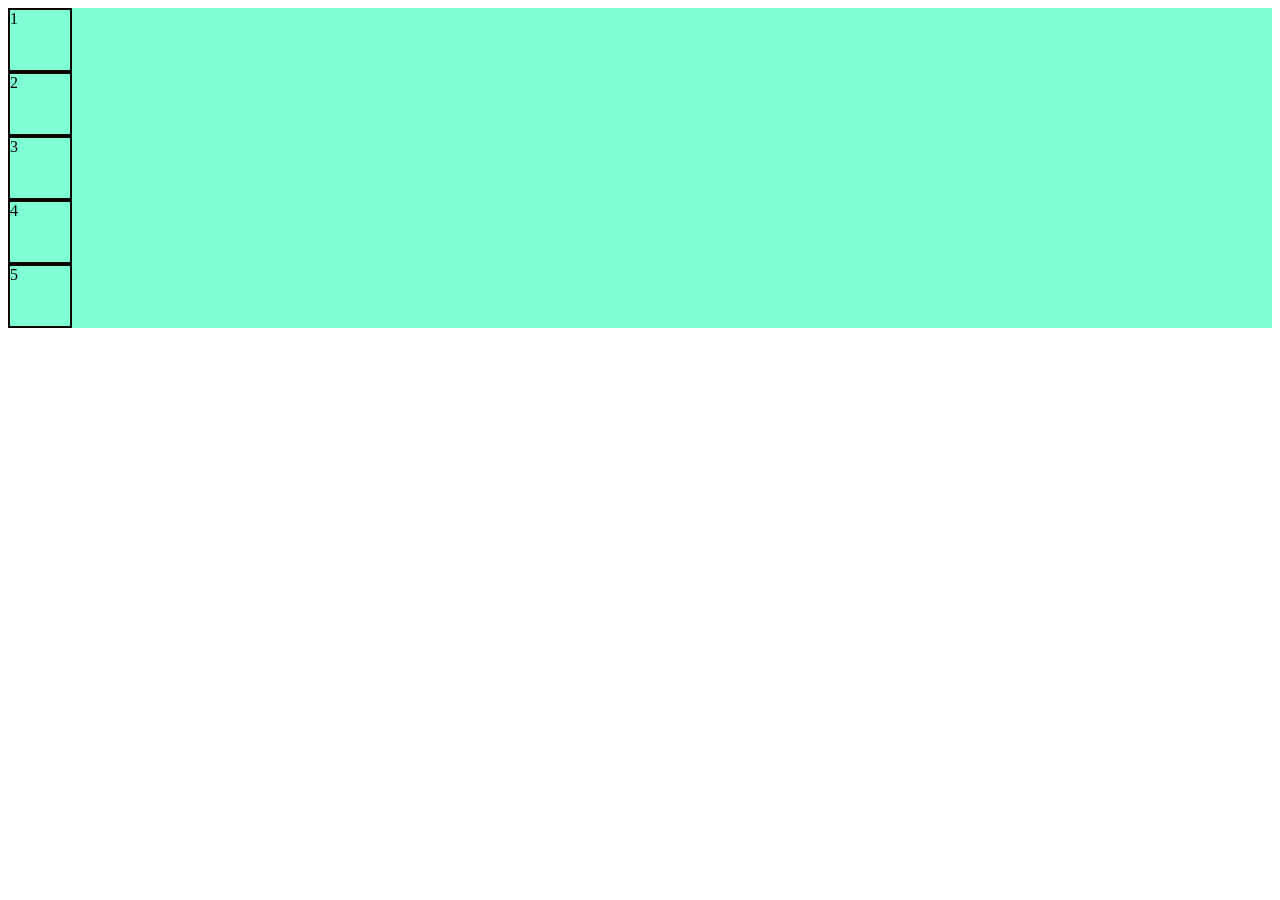
<file: practice-1/index.html>
<!DOCTYPE html>
<html lang="en">
<head>
    <meta charset="UTF-8">
    <meta name="viewport" content="width=device-width, initial-scale=1.0">
    <title>Practice-JS-1</title>
    <style>
        .container{
            background-color: aquamarine;
        }
        .box{
            height: 60px;
            width: 60px;
            border: 2px solid black;
        }
    </style>
</head>
<body>
    <div class="container">
        <div class="box">1</div>
        <div id="box2" class="box">2</div>
        <div class="box">3</div>
        <div class="box">4</div>
        <div class="box">5</div>
    </div>
    <script src="script.js"></script>
</body>
</html>
</file>
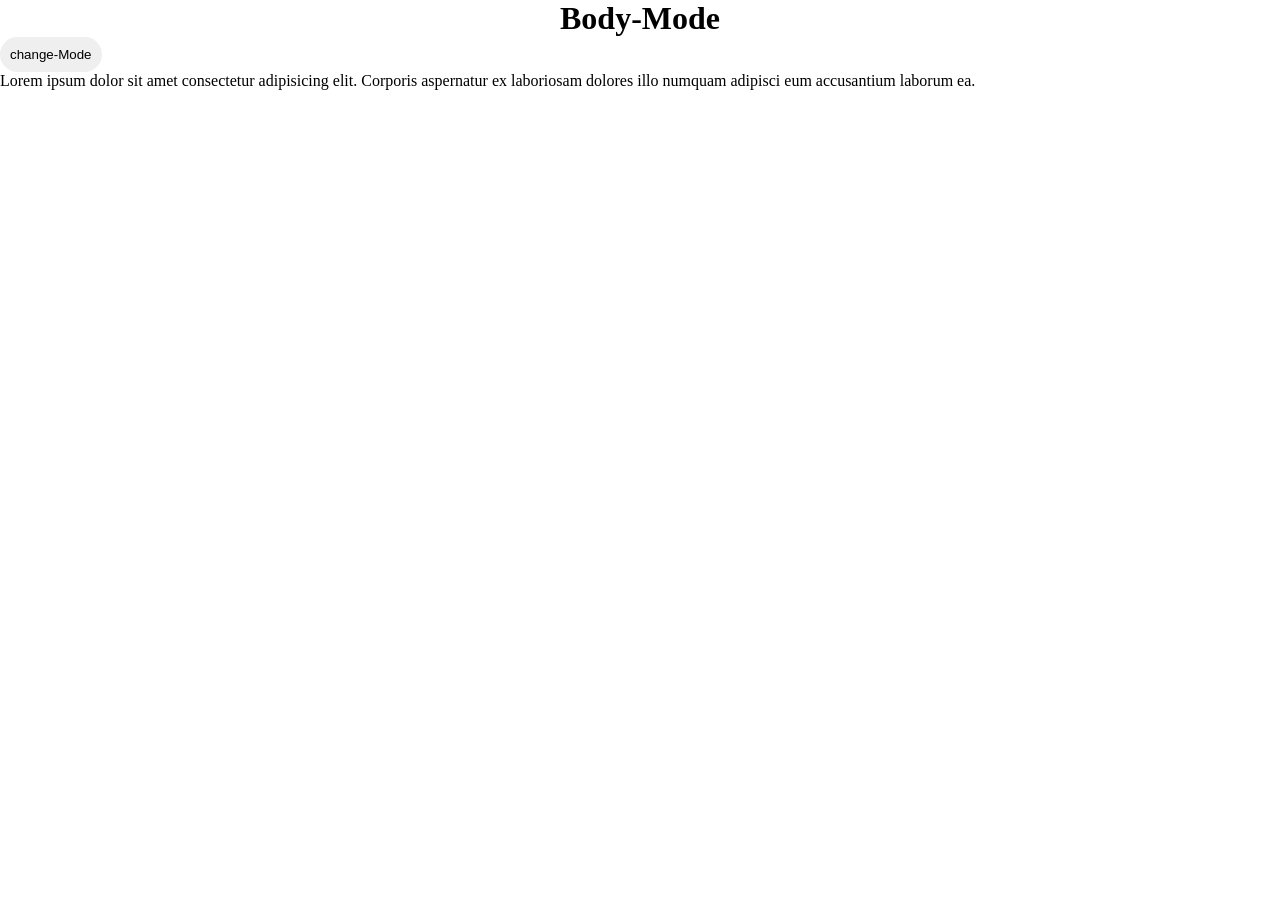
<file: practice-10/index.html>
<!DOCTYPE html>
<html lang="en">
<head>
    <meta charset="UTF-8">
    <meta name="viewport" content="width=device-width, initial-scale=1.0">
    <title>practice-10</title>
    <link rel="stylesheet" href="style.css">
</head>
<body>
    <h1>Body-Mode</h1>
    <button id="btn">change-Mode</button>
    <p id="para">Lorem ipsum dolor sit amet consectetur adipisicing elit. Corporis aspernatur ex laboriosam dolores illo numquam adipisci eum accusantium laborum ea.</p>
    <script src="script.js"></script>
</body>
</html>
</file>
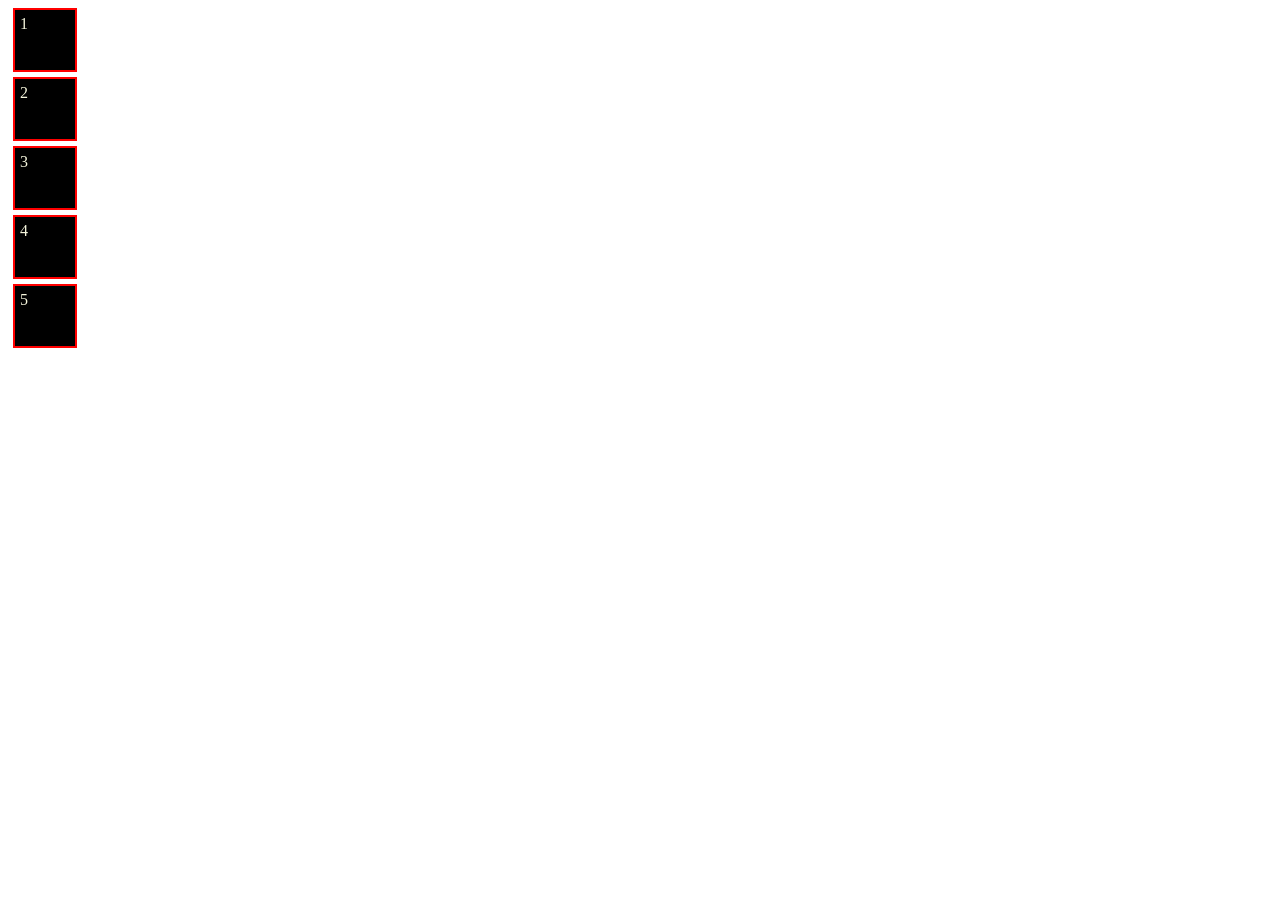
<file: practice-2/index.html>
<!DOCTYPE html>
<html lang="en">
<head>
    <meta charset="UTF-8">
    <meta name="viewport" content="width=device-width, initial-scale=1.0">
    <title>Practice-JS-2</title>
    <style>
        .box{
            height: 50px;
            width: 50px;
            color: beige;
            background-color: black;
            margin: 5px;
            padding: 5px;
            border: 2px solid red;
        }
    </style>
</head>
<body>
    <div class="container">
        <div class="box">1</div>
        <div id="white" class="box">2</div>
        <div class="box">3</div>
        <div class="box">4</div>
        <div class="box">5</div>
    </div>
    <script src="script.js"></script>
</body>
</html>
</file>
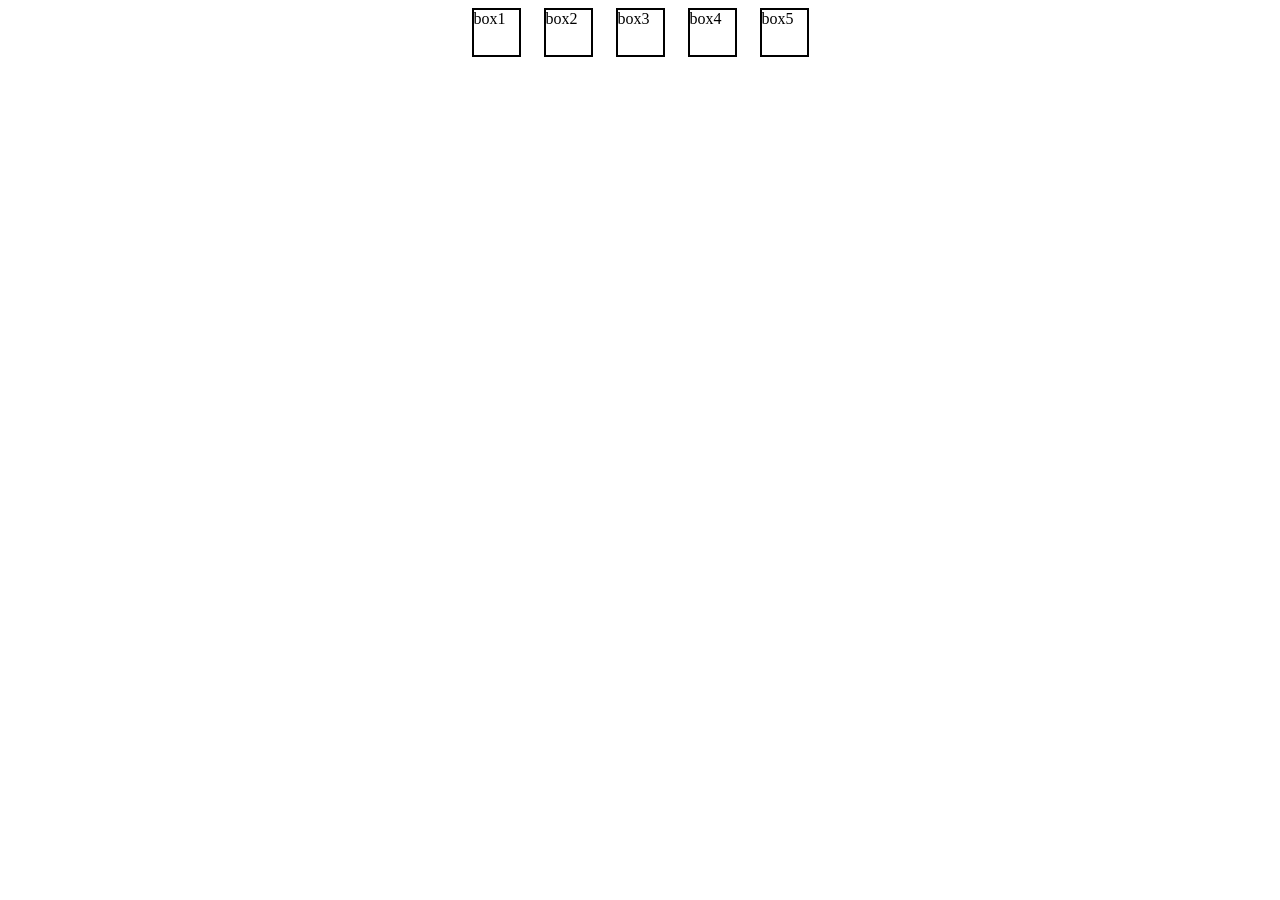
<file: practice-3/index.html>
<!DOCTYPE html>
<html lang="en">
<head>
    <meta charset="UTF-8">
    <meta name="viewport" content="width=device-width, initial-scale=1.0">
    <title>Practice-JS-3</title>
    <style>
        .container{
            display: flex;
            justify-content: center;
            align-items: center;
            gap: 23px;
        }
        .box{
            height: 45px;
            width: 45px;
            border: 2px solid black;
        }
    </style>
</head>
<body>
    <div class="container">
        <div class="box">box1</div>
        <div class="box">box2</div>
        <div class="box">box3</div>
        <div class="box">box4</div>
        <div class="box">box5</div>
    </div>
    <script src="script.js"></script>
</body>
</html>
</file>
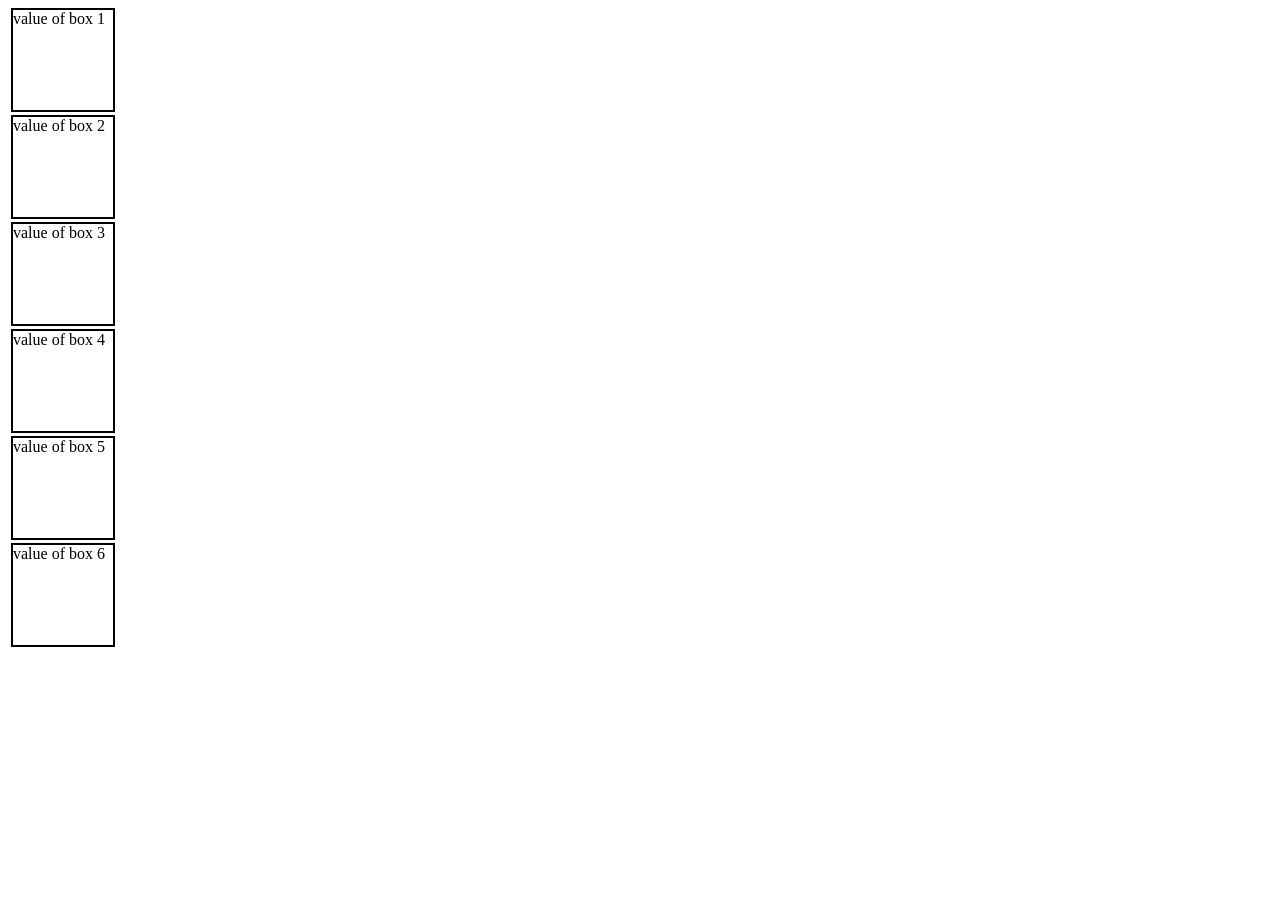
<file: practice-4/index.html>
<!DOCTYPE html>
<html lang="en">
<head>
    <meta charset="UTF-8">
    <meta name="viewport" content="width=device-width, initial-scale=1.0">
    <title>DOM-Practice</title>
    <link rel="stylesheet" href="style.css">
</head>
<body>

    <!-- Q.1
    <h2>Hello JavaScript</h2>
     -->
    <!-- Q.2 -->
     <div class="box">Box1</div>
     <div class="box">Box2</div>
     <div class="box">Box3</div>
      <div class="box">Box4</div>
     <div class="box">Box5</div>
     <div class="box">Box6</div>
    <script src="script.js"></script>
</body>
</html>
</file>
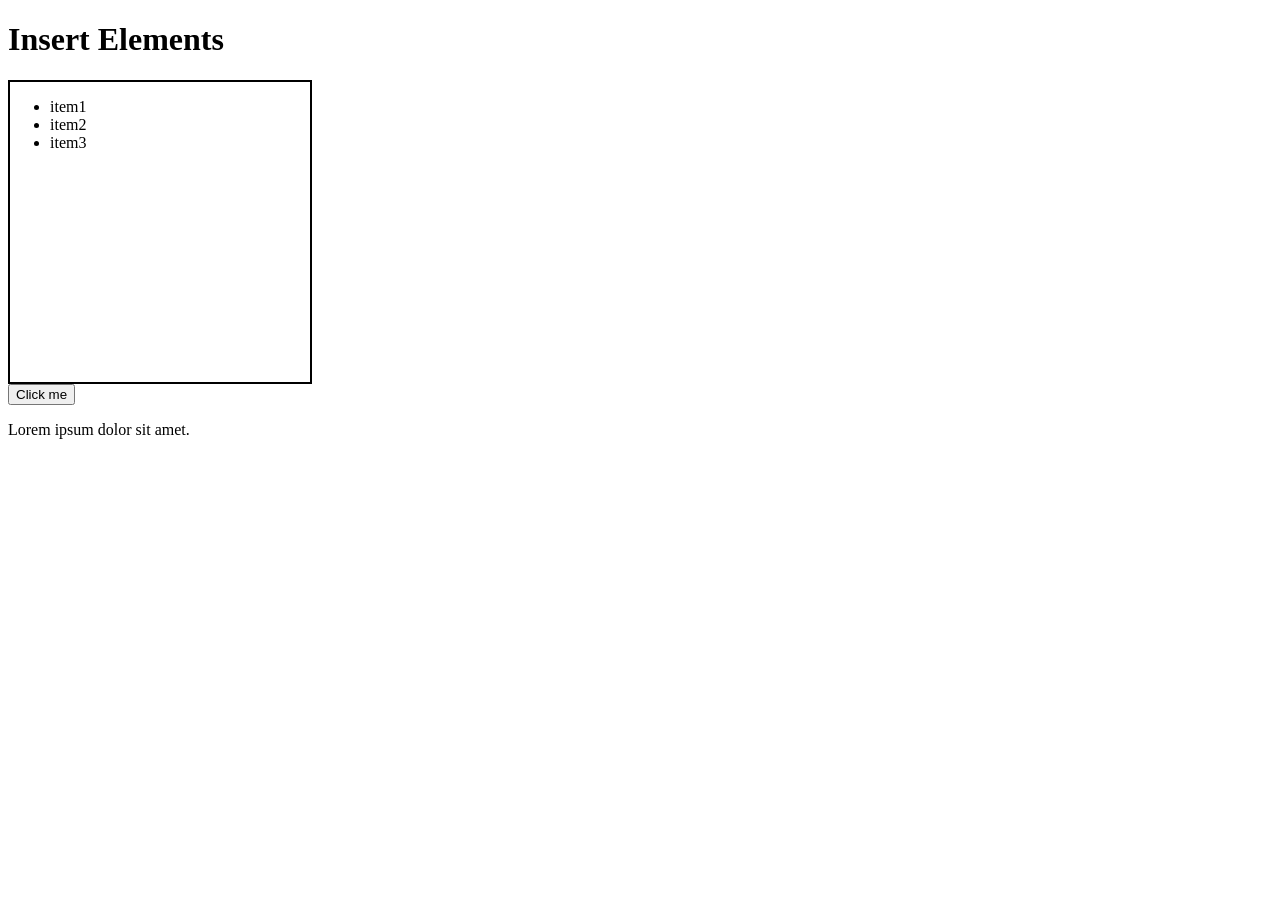
<file: practice-5/index.html>
<!DOCTYPE html>
<html lang="en">
<head>
    <meta charset="UTF-8">
    <meta name="viewport" content="width=device-width, initial-scale=1.0">
    <title>practice-5</title>
    <link rel="stylesheet" href="style.css">
</head>
<body>
    <h1>Insert Elements</h1>
    <div class="box">
        <ul>
            <li>item1</li>
            <li>item2</li>
            <li>item3</li>
        </ul>
    </div>
    <p>Lorem ipsum dolor sit amet.</p>
    <script src="script.js"></script>
</body>
</html>
</file>
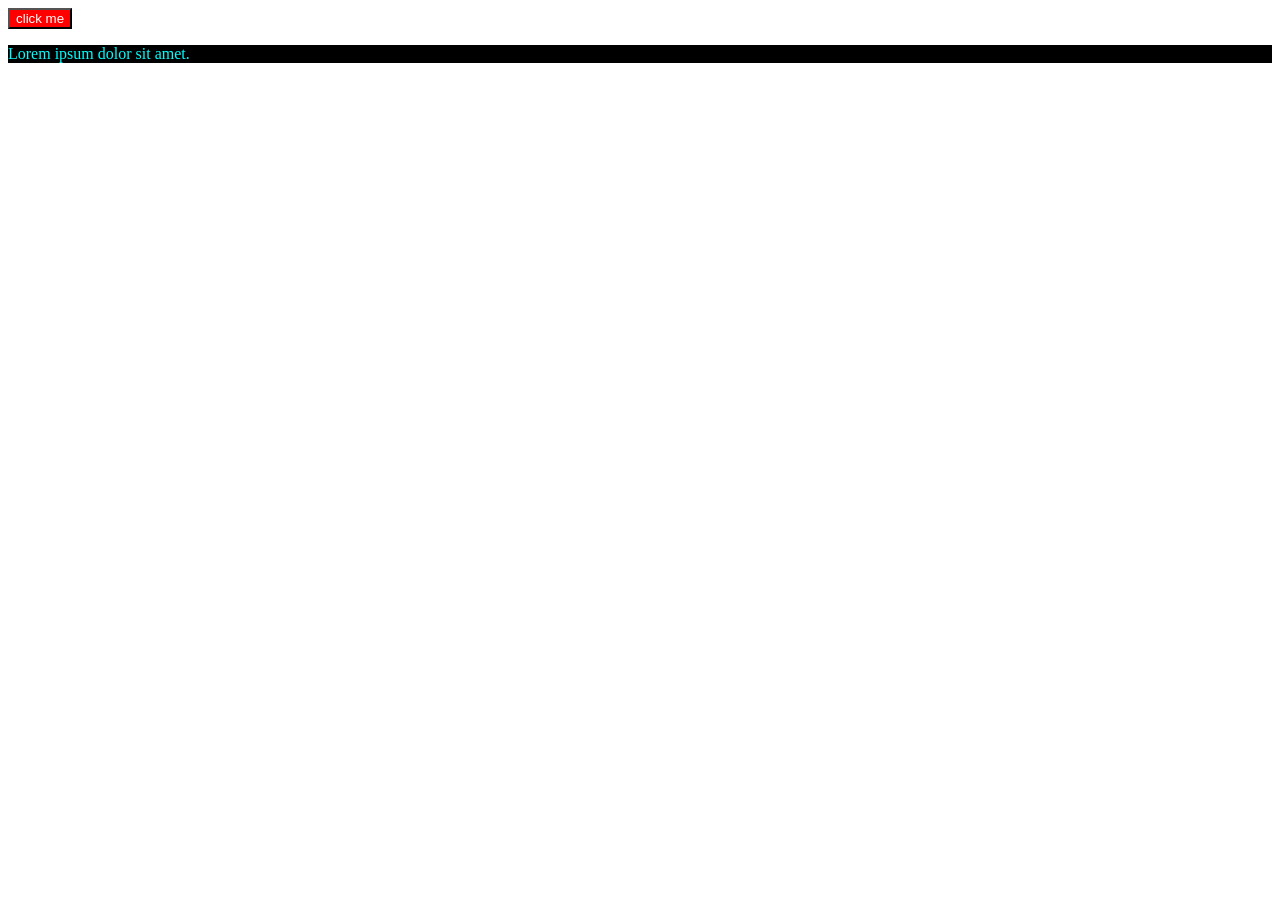
<file: practice-6/index.html>
<!DOCTYPE html>
<html lang="en">
<head>
    <meta charset="UTF-8">
    <meta name="viewport" content="width=device-width, initial-scale=1.0">
    <title>Practice-6</title>
    <link rel="stylesheet" href="style.css">
</head>
<body>
    <p class="para">Lorem ipsum dolor sit amet.</p>
    <script src="script.js"></script>
</body>
</html>
</file>
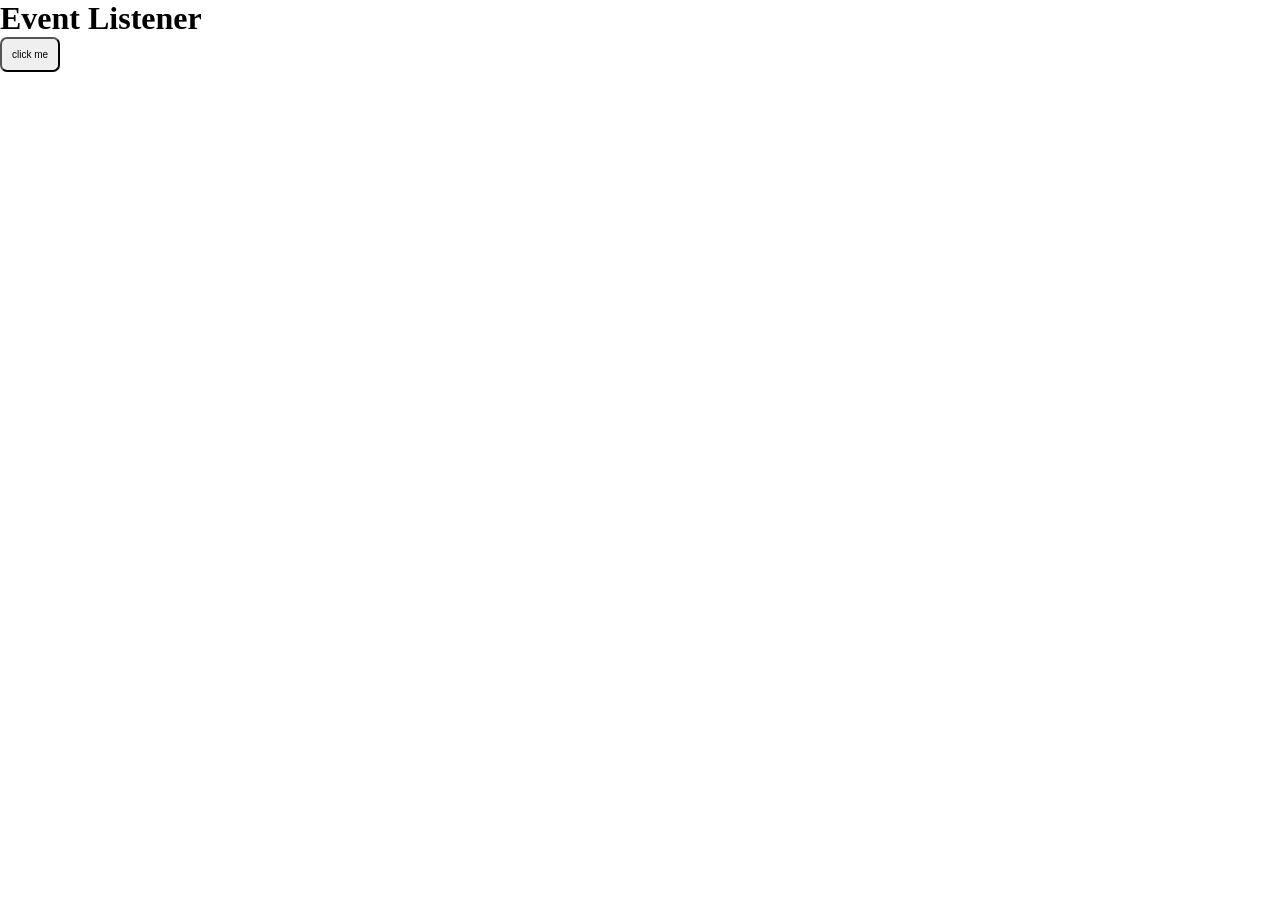
<file: practice-9/index.html>
<!DOCTYPE html>
<html lang="en">
<head>
    <meta charset="UTF-8">
    <meta name="viewport" content="width=device-width, initial-scale=1.0">
    <title>practice-9</title>
    <link rel="stylesheet" href="style.css">
</head>
<body>
    <h1>Event Listener</h1>
    <button id="btn">click me</button>

    <script src="script.js"></script>
</body>
</html>
</file>
<file: practice-10/style.css>
*{
    margin: 0;
    padding: 0;
    box-sizing: border-box;
}

h1{
    text-align: center;
}

#btn{
    padding: 10px;
    border-radius: 20px;
    border: none;
}

.light{
    background-color: white;
    color: black;
}

.dark{
    background-color: black;
    color: white;
}
</file>
<file: practice-4/style.css>
.box{
    height: 100px;
    width: 100px;
    border: 2px solid black;
    margin: 3px;
}
</file>
<file: practice-5/style.css>
.box{
    height: 300px;
    width: 300px;
    border: 2px solid black;
}
</file>
<file: practice-6/style.css>
.para{
    color: aqua;
}

.newpara{
    background-color: rgb(0, 0, 0);
}
</file>
<file: practice-9/style.css>
*{
    margin: 0;
    padding: 0;
    box-sizing: border-box;
}

#btn{
    padding: 10px;
    border-radius: 7px;
    font-size: 10px;
}
</file>
